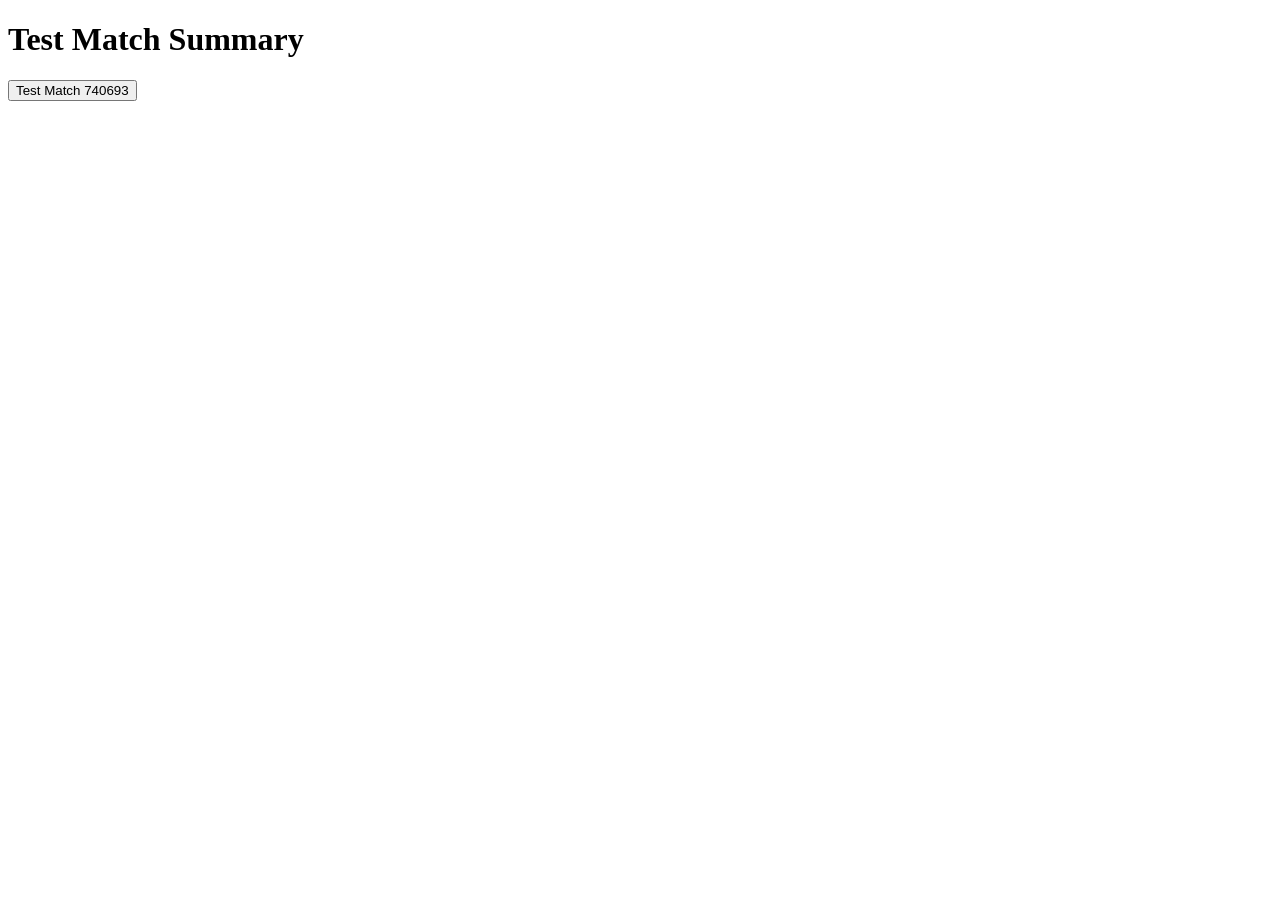
<file: test-api.html>
<!DOCTYPE html>
<html>
<head>
    <title>Test API</title>
</head>
<body>
    <h1>Test Match Summary</h1>
    <button onclick="testAPI()">Test Match 740693</button>
    <pre id="result"></pre>
    
    <script>
        async function testAPI() {
            const resultEl = document.getElementById('result');
            resultEl.textContent = 'Loading...';
            
            try {
                const response = await fetch('http://localhost:8080/api/v1/football/match/740693/summary');
                
                if (!response.ok) {
                    const errorText = await response.text();
                    resultEl.textContent = `Error ${response.status}: ${errorText}`;
                    return;
                }
                
                const data = await response.json();
                resultEl.textContent = JSON.stringify(data, null, 2);
            } catch (error) {
                resultEl.textContent = `Exception: ${error.message}\n${error.stack}`;
            }
        }
    </script>
</body>
</html>
</file>
